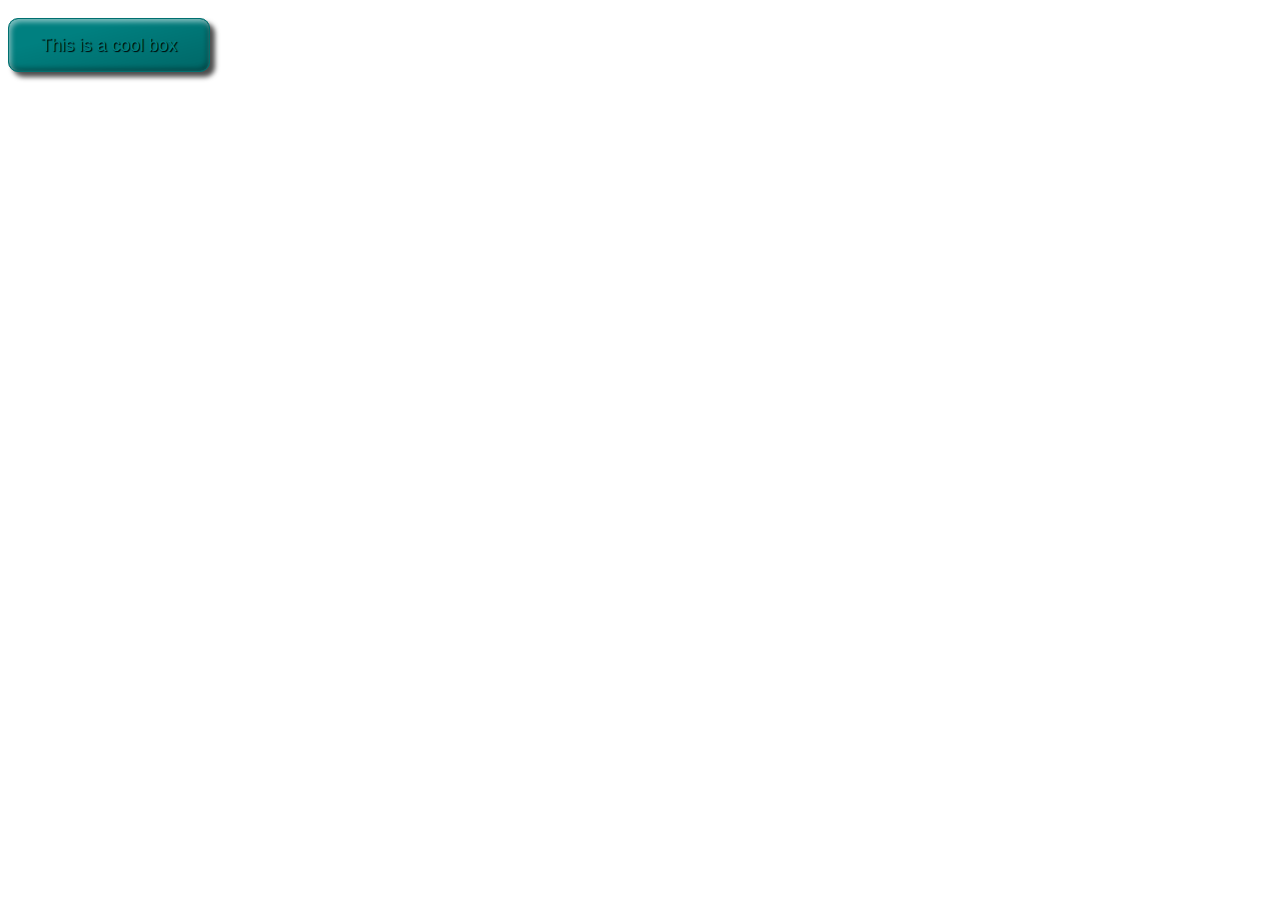
<file: box/index.html>
<!DOCTYPE html>
<html>
  <head>
    <meta charset="utf-8">
    <link rel="stylesheet" href="style.css">
    <title>Cool box</title>

  </head>
  <body>
      <p>This is a cool box</p>
  </body>
</html>
</file>
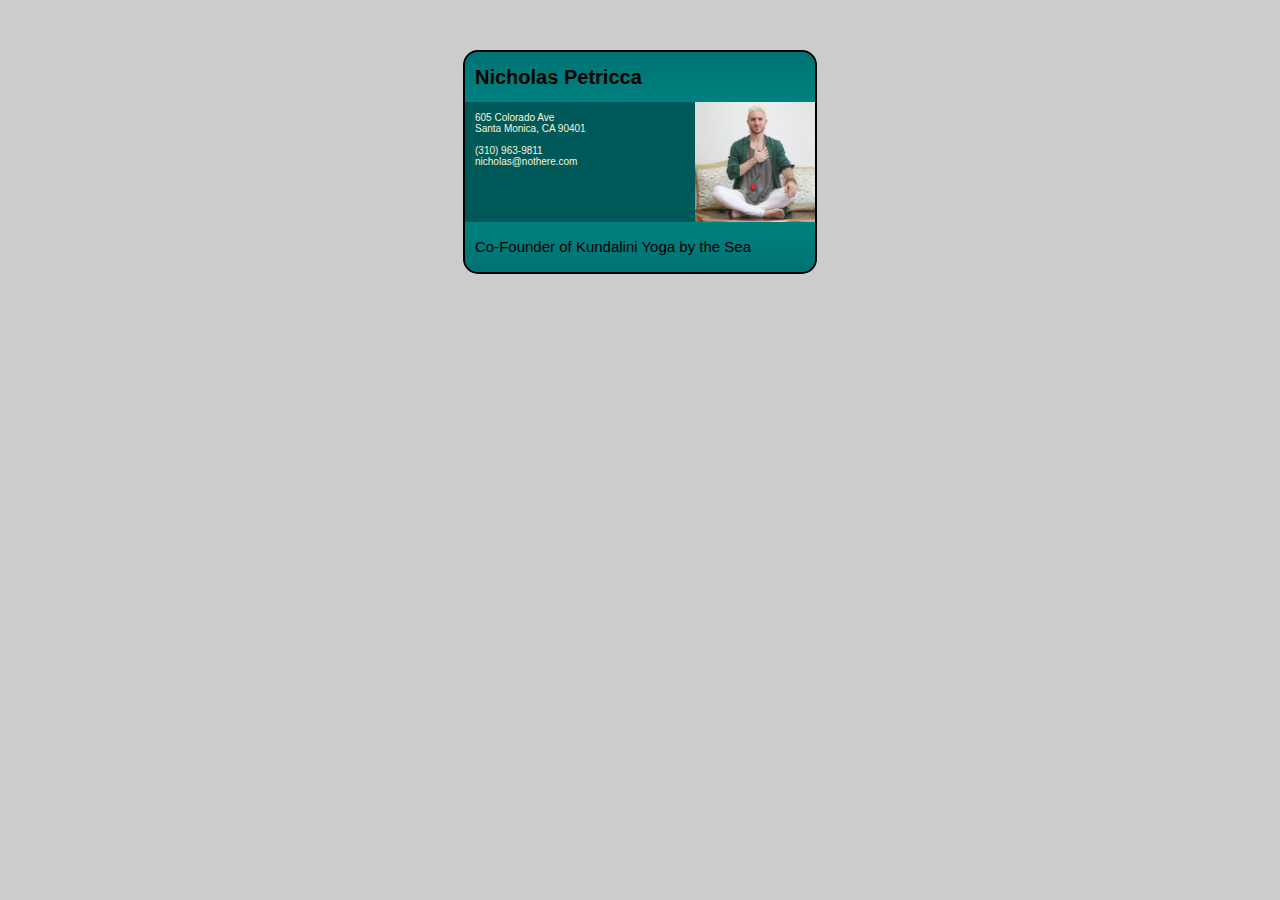
<file: business_card/index.html>
<!DOCTYPE html>
<html>
  <head>
    <meta charset="utf-8">
    <link href="style.css" rel="stylesheet" type="text/css">
    <title>Fundamental CSS comprehension</title>
  </head>
  <body>

  <section class="card">
    <header>
      <h2>Nicholas Petricca</h2>
    </header>
    <article>
      <img src="yogiNP.jpg" alt="A picture of Nicholas Petricca -
      singer of walk the moon">
      <p>605 Colorado Ave</br>
         Santa Monica, CA  90401<br>
         <br>
        (310) 963-9811<br>
        nicholas@nothere.com</p>
    </article>
    <footer>
      <p>Co-Founder of Kundalini Yoga by the Sea</p>
    </footer>
  </section>

  </body>
</html>
</file>
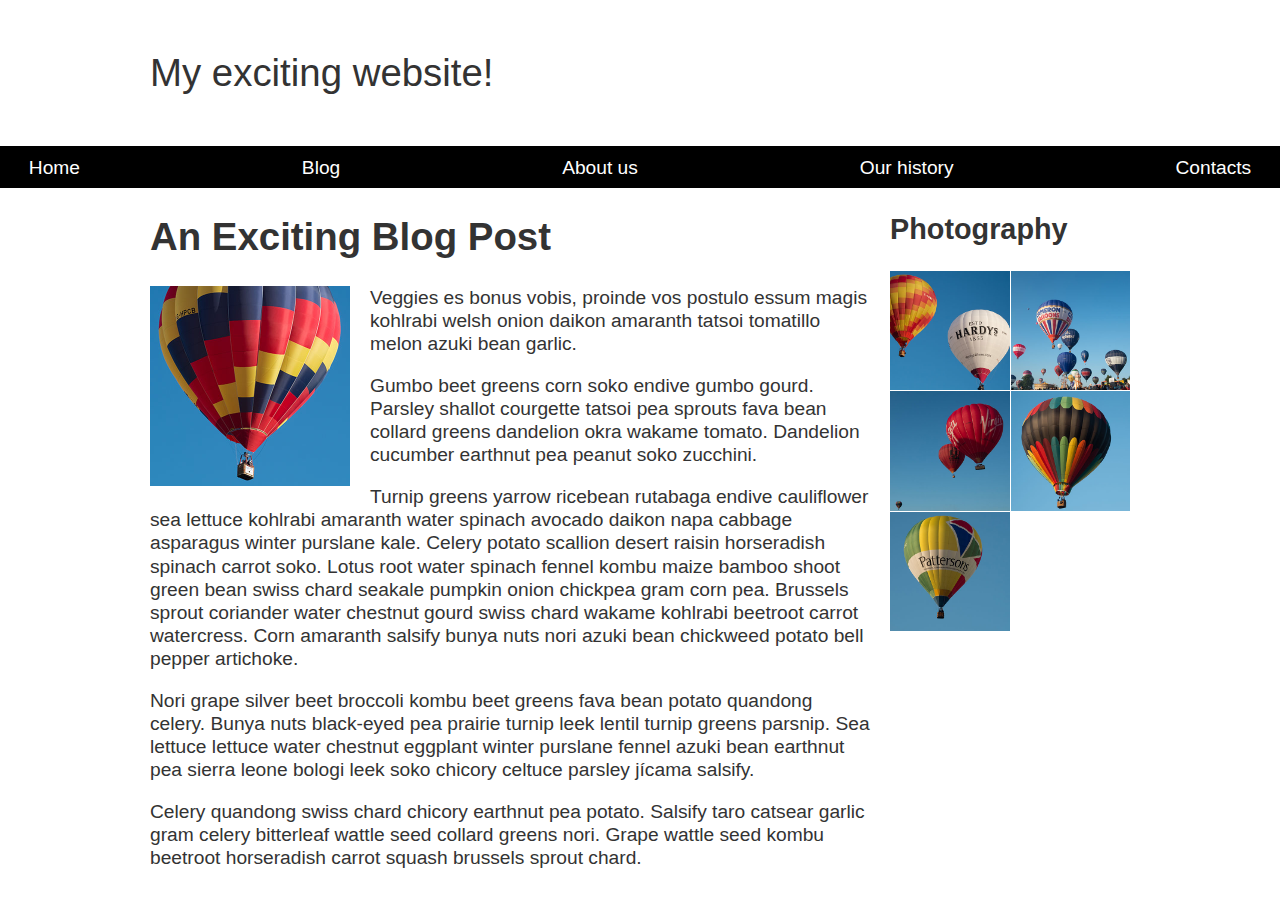
<file: layout/index.html>
<!DOCTYPE html>
<html>

<head>
  <meta charset="utf-8">
  <title>Layout Task</title>
  <link href="styles.css" rel="stylesheet" type="text/css">
</head>

<body>

  <div class="logo">
    My exciting website!
  </div>

  <nav>
    <ul>
      <li>
        <a href="">Home</a>
      </li>
      <li>
        <a href="">Blog</a>
      </li>
      <li>
        <a href="">About us</a>
      </li>
      <li>
        <a href="">Our history</a>
      </li>
      <li>
        <a href="">Contacts</a>
      </li>
    </ul>
  </nav>

  <main class="grid">
    <article>
      <h1>
        An Exciting Blog Post
      </h1>
      <img src="images/balloon-sq6.jpg" alt="placeholder" class="feature">
      <p>Veggies es bonus vobis, proinde vos postulo essum magis kohlrabi welsh onion daikon amaranth tatsoi tomatillo melon
        azuki bean garlic.</p>

      <p>Gumbo beet greens corn soko endive gumbo gourd. Parsley shallot courgette tatsoi pea sprouts fava bean collard greens
        dandelion okra wakame tomato. Dandelion cucumber earthnut pea peanut soko zucchini.</p>

      <p>Turnip greens yarrow ricebean rutabaga endive cauliflower sea lettuce kohlrabi amaranth water spinach avocado daikon
        napa cabbage asparagus winter purslane kale. Celery potato scallion desert raisin horseradish spinach carrot soko.
        Lotus root water spinach fennel kombu maize bamboo shoot green bean swiss chard seakale pumpkin onion chickpea gram
        corn pea. Brussels sprout coriander water chestnut gourd swiss chard wakame kohlrabi beetroot carrot watercress.
        Corn amaranth salsify bunya nuts nori azuki bean chickweed potato bell pepper artichoke.</p>

      <p>Nori grape silver beet broccoli kombu beet greens fava bean potato quandong celery. Bunya nuts black-eyed pea prairie
        turnip leek lentil turnip greens parsnip. Sea lettuce lettuce water chestnut eggplant winter purslane fennel azuki
        bean earthnut pea sierra leone bologi leek soko chicory celtuce parsley jícama salsify.</p>

      <p>Celery quandong swiss chard chicory earthnut pea potato. Salsify taro catsear garlic gram celery bitterleaf wattle
        seed collard greens nori. Grape wattle seed kombu beetroot horseradish carrot squash brussels sprout chard.</p>

    </article>

    <aside>
      <h2>
        Photography
      </h2>
      <ul class="photos">
        <li>
          <img src="images/balloon-sq1.jpg" alt="placeholder">
        </li>
        <li>
          <img src="images/balloon-sq2.jpg" alt="placeholder">
        </li>
        <li>
          <img src="images/balloon-sq3.jpg" alt="placeholder">
        </li>
        <li>
          <img src="images/balloon-sq4.jpg" alt="placeholder">
        </li>
        <li>
          <img src="images/balloon-sq5.jpg" alt="placeholder">
        </li>
      </ul>

    </aside>
  </main>

</body>

</html>
</file>
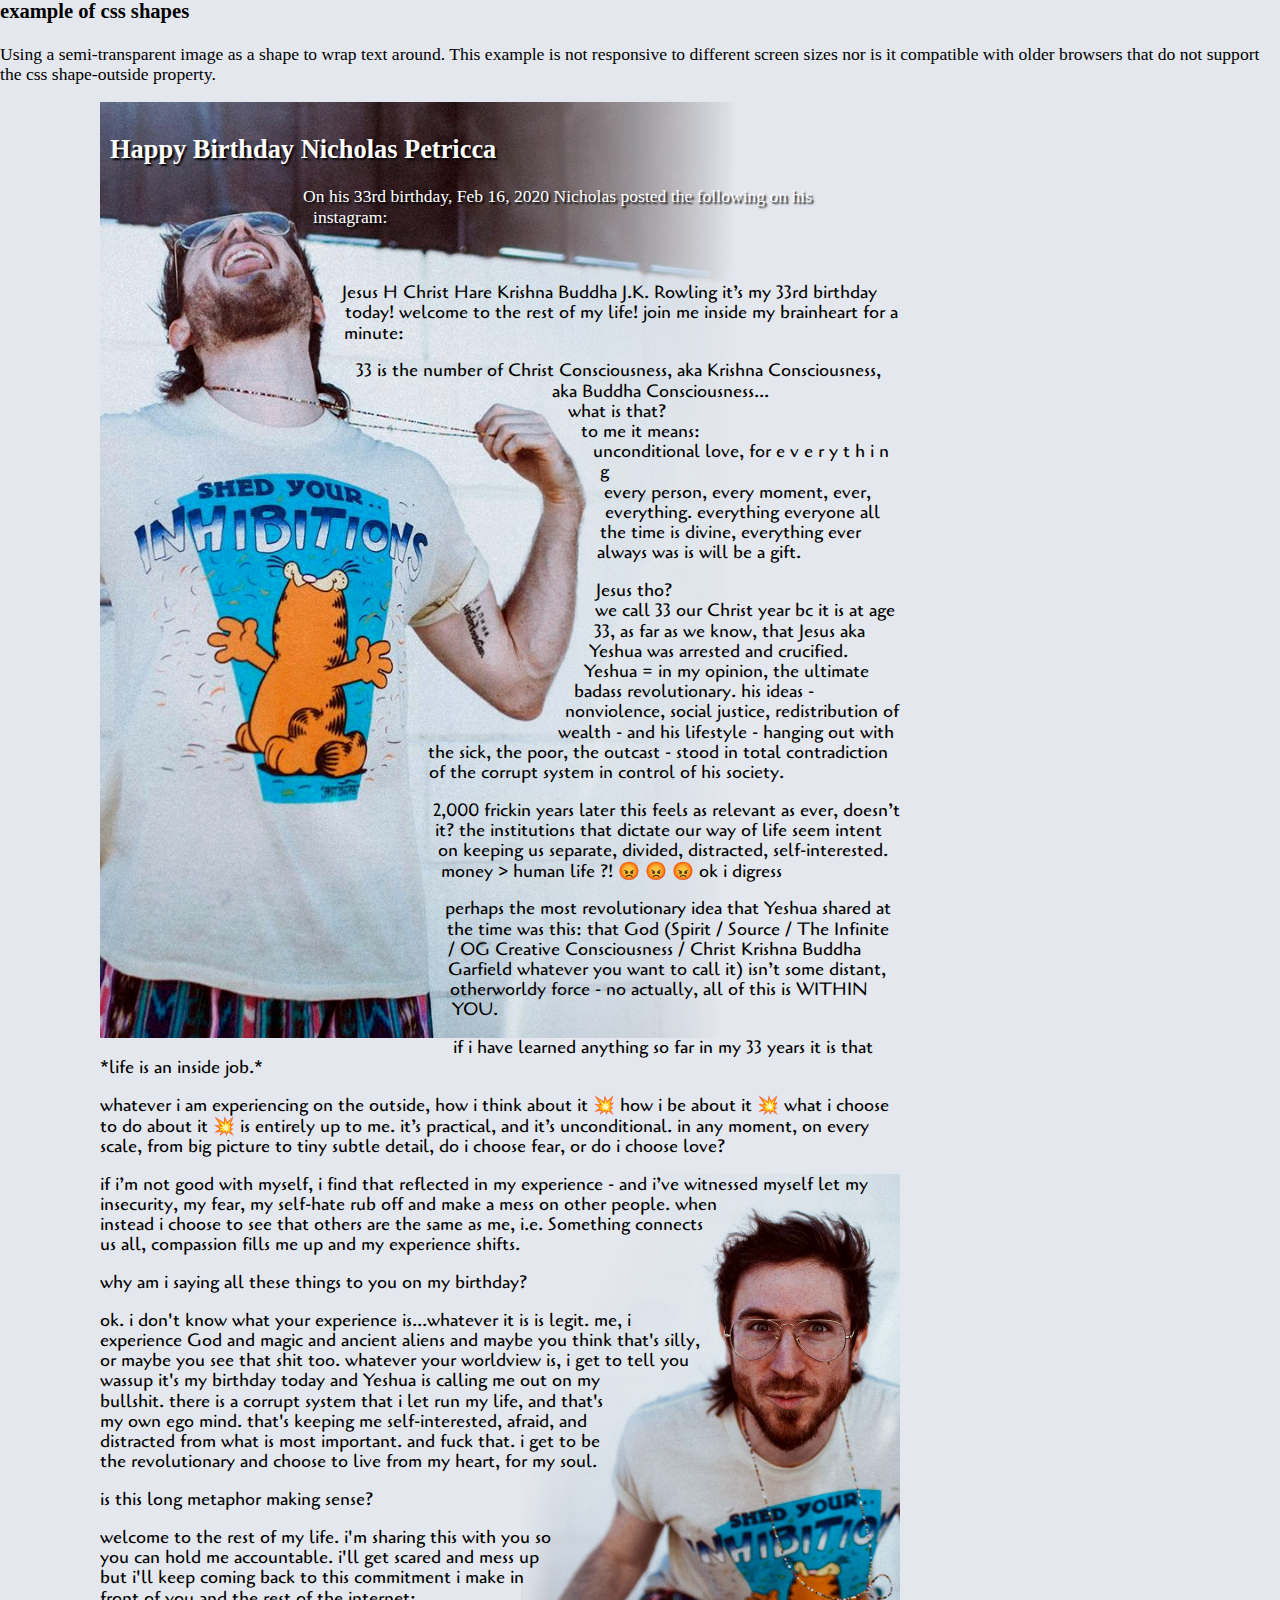
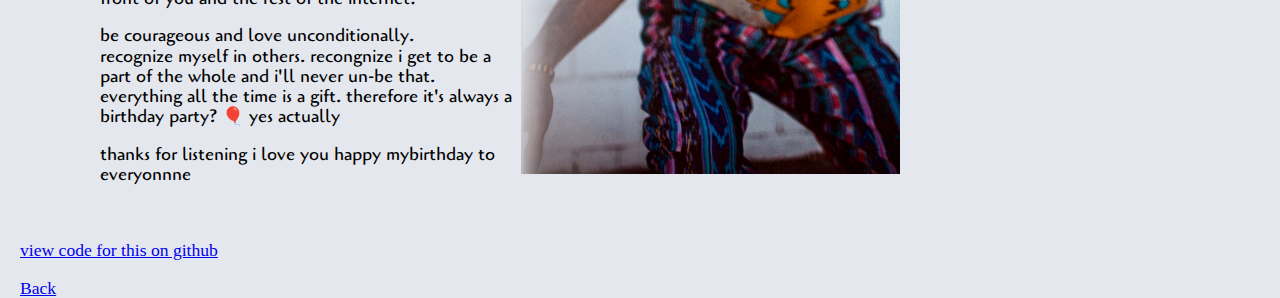
<file: shapes/index.html>
<html lang="en">
<head>
  <title>AW - CSS Shapes Example </title>
  <meta charset="utf-8"/>
  <link rel="stylesheet" href="normalize.css"/>
  <link rel="stylesheet" href="style.css"/>
  <link href="https://fonts.googleapis.com/css?family=Cagliostro&display=swap" rel="stylesheet">
</head>

<body>

  <div class="description">
      <h3>example of css shapes</h3>
      <p>Using a semi-transparent image as a shape to wrap text around.
      This example is not responsive to different screen sizes
      nor is it compatible with older browsers that do not support
     the css shape-outside property.</p>
  </div>

  <div class="container">
    <img id="top" src="images/nicholas01bgfade4.png">
      <div class="intro">
        <h2>Happy Birthday Nicholas Petricca</h2>
        <p>On his 33rd birthday, Feb 16, 2020 Nicholas posted
          the following on his instagram:</p>
      </div>

      <article class="first">
      <p>Jesus H Christ Hare Krishna Buddha J.K. Rowling it’s my 33rd birthday
        today!
        welcome to the rest of my life! join me inside my brainheart for a
        minute:</p>

      <p>33 is the number of Christ Consciousness, aka Krishna Consciousness,
        aka Buddha Consciousness...<br />
        what is that?<br />
        to me it means:<br />
        unconditional love, for e v e r y t h i n g<br />
        every person, every moment, ever, everything. everything everyone all
        the time is divine, everything ever always was is will be a gift.</p>
      <p>Jesus tho?<br />
        we call 33 our Christ year bc it is at age 33, as far as we know, that
        Jesus aka Yeshua was arrested and crucified. Yeshua = in my opinion,
        the ultimate badass revolutionary. his ideas - nonviolence, social
        justice, redistribution of wealth - and his lifestyle - hanging out
        with the sick, the poor, the outcast - stood in total contradiction of
        the corrupt system in control of his society.</p>

      <p>2,000 frickin years later this feels as relevant as ever, doesn’t it?
        the institutions that dictate our way of life seem intent on keeping us
        separate, divided, distracted, self-interested. money > human life ?!
        &#128545; &#128545; &#128545; ok i digress </p>

      <p>perhaps the most revolutionary idea that Yeshua shared at the time was
        this: that God (Spirit / Source / The Infinite / OG Creative
        Consciousness / Christ Krishna Buddha Garfield whatever you want to
        call it) isn’t some distant, otherworldy force - no actually, all of
        this is WITHIN YOU.</p>

      <p>if i have learned anything so far in my 33 years it is that *life is
        an inside job.*</p>

      <p>whatever i am experiencing on the outside, how i think about it
        &#128165; how i be about it &#128165; what i choose to do about it
        &#128165; is entirely up to me. it’s practical, and it’s unconditional.
        in any moment, on every scale, from big picture to tiny subtle detail,
        do i choose fear, or do i choose love?</p>
    </article>

    <img id="bottom" src="images/nicholas02bgfade-cropped-1.png">
    <article class="second">
      <p>if i’m not good with myself, i find that reflected in my experience -
        and i’ve witnessed myself let my insecurity, my fear, my self-hate rub
        off and make a mess on other people. when instead i choose to see that
        others are the same as me, i.e. Something connects us all, compassion
        fills me up and my experience shifts.</p>

      <p>why am i saying all these things to you on my birthday?</p>

      <p>ok. i don't know what your experience is...whatever it is is legit. me,
        i experience God and magic and ancient aliens and maybe you think
        that's silly, or maybe you see that shit too. whatever your worldview
        is, i get to tell you wassup it's my birthday today and Yeshua is calling
        me out on my bullshit. there is a corrupt system that i let run my life,
        and that's my own ego mind. that's keeping me self-interested, afraid,
        and distracted from what is most important. and fuck that. i get to be
        the revolutionary and choose to live from my heart, for my soul.</p>

       <p>is this long metaphor making sense?</p>

       <p>welcome to the rest of my life. i'm sharing this with you so you can
         hold me accountable. i'll get scared and mess up but i'll keep coming
         back to this commitment i make in front of you and the rest of the
         internet: </p>

        <p>be courageous and love unconditionally.<br />
          recognize myself in others. recongnize i get to be a part of the
          whole and i'll never un-be that.<br />
          everything all the time is a gift. therefore it's always a
          birthday party? &#127880; yes actually </p>

        <p>thanks for listening i love you happy mybirthday to everyonnne</p>
    </article>
  </div>

  <div class="footer">
      <p><a href="https://github.com/anawagner/examples-of-CSS" target="_blank">
          view code for this on github</a></p>
      <p><a href="/">Back</a>
  </div>

</body>
</html>
</file>
<file: box/style.css>
html {
  font-family: sans-serif;
  font-size: 16px;
}

/* Your CSS below here */
p {
  width: 200px;
  height: 3em;
  border: 1px solid rgb(0,112,112);
  border-radius: 10px;
  background-image: linear-gradient(to right bottom, transparent 30%, rgba(0,0,0,.2));
  background-color: teal;
  line-height: 3em;
  text-align: center;
  font-size: 1.1rem;
  color: teal;
  text-shadow: 1px 1px 1px black;
  box-shadow: 5px 5px 5px rgba(0,0,0,0.7),
              inset 2px 3px 5px rgba(255,255,255,0.5),
              inset -2px -3px 5px rgba(0,0,0,0.3);
}
</file>
<file: business_card/style.css>
/* General Page Styles */

body {
  margin: 0;
}

html {
  font-family: 'Helvetica neue', Arial, 'sans serif';
  font-size: 10px;
  background-color: #ccc;
}

/* Card Container Setup */
.card {
  width: 35em;
  height: 22em;
  margin: 5em auto;
  background-color: teal;
  border: 0.2em solid black;
  border-radius: 1.5em;
}

.card h2, p {
  margin: 0;
}

/* Header and Footer */
.card header {
  background-image: linear-gradient(to bottom,rgba(0,0,0,0.1), rgba(0,0,0,0));
  border-radius: 1.5em 1.5em 0 0;
}

.card footer {
  background-image: linear-gradient(to bottom,rgba(0,0,0,0), rgba(0,0,0,0.1));
  border-radius: 0 0 1.5em 1.5em;
}

.card header, footer {
  height: 3em;
  padding: 10px;
}

.card header h2 {
  font-size: 2em;
  line-height: 1.5em;
}

.card footer p {
  font-size: 1.5em;
  line-height: 2em;
}

/* Main Business Card Content */
.card article {
  height: 12em;
  background-color: rgba(0,0,0,0.3);
}

.card article img {
  max-height: 100%;
  float: right;
}

.card article p {
  padding: 10px;
  color: beige;
}
</file>
<file: layout/styles.css>
body {
    background-color: #fff;
    color: #333;
    margin: 0;
    font: 1.2em / 1.2 Arial, Helvetica, sans-serif;
  }

  img {
      max-width: 100%;
      display: block;
  }

  .logo {
    font-size: 200%;
    padding: 50px 20px;
    margin: 0 auto;
    max-width: 980px;
  }

  .grid {
    margin: 0 auto;
    padding: 0 20px;
    max-width: 980px;
    display: grid;
    grid-template-columns: 3fr 1fr;
    gap: 20px;
  }

  nav {
    background-color: #000;
    padding: .5em;
    position: sticky;
    top: 0px;
    left: 0px;
  }

  nav ul {
    margin: 0;
    padding: 0;
    list-style: none;
    display: flex;
    justify-content: space-between;
  }

  nav a {
    color: #fff;
    text-decoration: none;
    padding: .5em 1em;
  }

  .photos {
    list-style: none;
    margin: 0;
    padding: 0;
    display: grid;
    grid-template-columns: 1fr 1fr;
    gap: 1px;
  }

  .feature {
      width: 200px;
      float: left;
      margin: 0 20px 20px 0;
  }
</file>
<file: shapes/style.css>
body {
  background-color: #e4e7ed;
  font-size: 1.1em;
}

.container {
  width: 800px;
  margin-left: 100px;
}
.footer {
  height: 3em;
  padding: 20px;
}

.intro {
  color: white;
  min-height: 100px;
  padding: 10px 10px 20px 10px;
  text-shadow: 2px 2px 2px #000000;
}

#top {
  float: left;
  shape-outside: url(images/nicholas01nobgcropped.png);
  shape-image-threshold: 0.5;
  shape-margin: 20px;
}

#bottom {
  float: right;
  shape-outside: url(images/nicholas02nobg-cropped.png);
  shape-image-threshold: 0.5;
  shape-margin: 10px;
  max-height: 600px;
}

.first, .second {
  font-family: 'Cagliostro', sans-serif;
}
</file>
